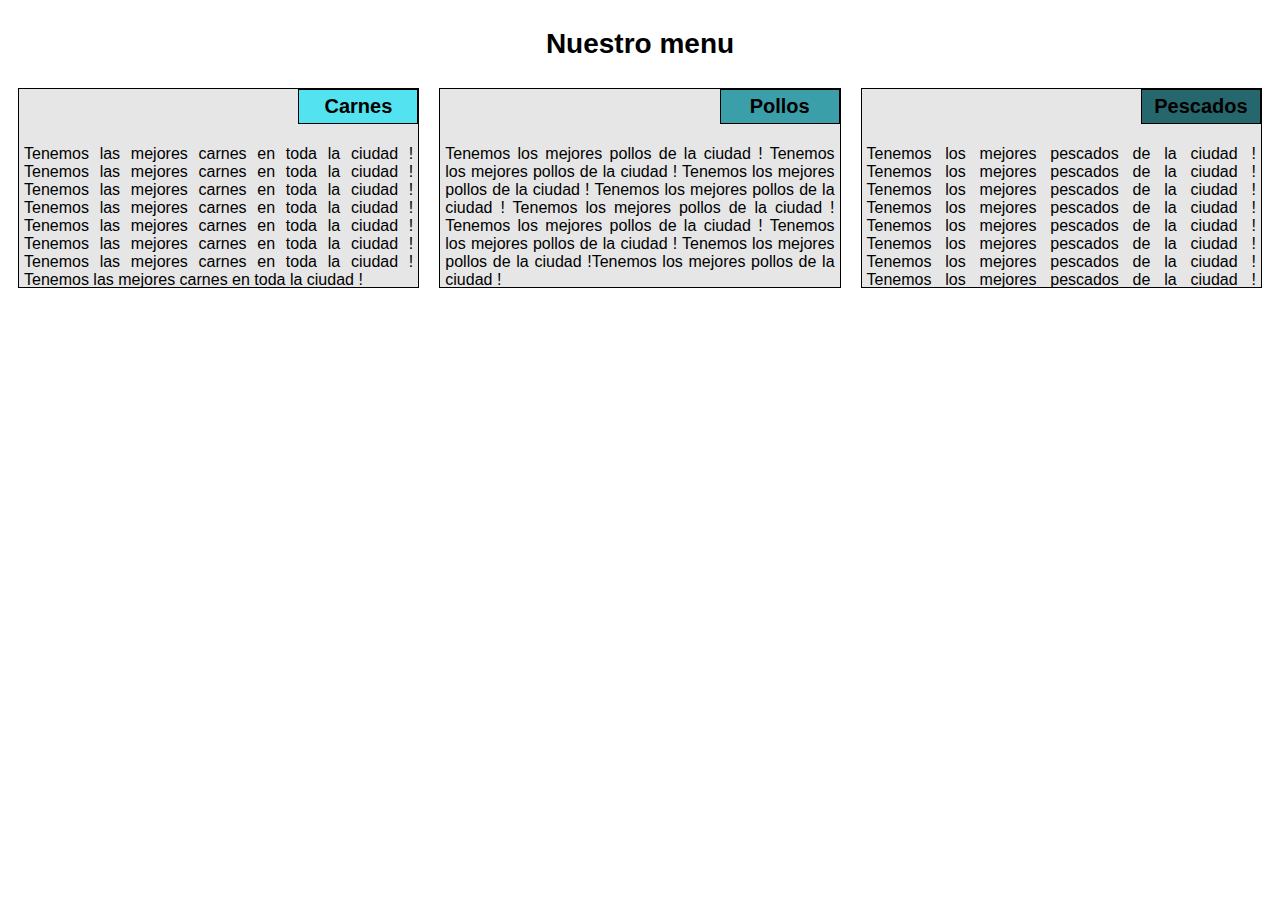
<file: Mod2-solutions/index.html>
<!DOCTYPE html>
<html>
<head>
<meta charset="utf-8">
<meta name="viewport" content="width=device-width">
<link rel="stylesheet" type="text/css" href="css\style.css">

	<title>Menu</title>

</head>

<body>

<header class="header">Nuestro menu</header>


<div class="row">


  <div class="container col-lg-4 col-md-6 col-sm-12">
  	<section>
  		<div class="food_section_name food_section_name_bg1">Carnes</div>
  			<p>Tenemos las mejores carnes en toda la ciudad ! Tenemos las mejores carnes en toda la ciudad ! Tenemos las mejores carnes en toda la ciudad ! Tenemos las mejores carnes en toda la ciudad ! Tenemos las mejores carnes en toda la ciudad ! Tenemos las mejores carnes en toda la ciudad ! Tenemos las mejores carnes en toda la ciudad ! Tenemos las mejores carnes en toda la ciudad !</p>
  		</div>
  	</section>

  <div class="container col-lg-4 col-md-6 col-sm-12">
  	<section>
  		<div class="food_section_name food_section_name_bg2">Pollos</div>
  			<p>Tenemos los mejores pollos de la ciudad ! Tenemos los mejores pollos de la ciudad ! Tenemos los mejores pollos de la ciudad ! Tenemos los mejores pollos de la ciudad ! Tenemos los mejores pollos de la ciudad ! Tenemos los mejores pollos de la ciudad ! Tenemos los mejores pollos de la ciudad ! Tenemos los mejores pollos de la ciudad !Tenemos los mejores pollos de la ciudad !</p>
  		</div>
  	</section>

  	  <div class="container col-lg-4 col-md-12 col-sm-12">
  	<section>
  		<div class="food_section_name food_section_name_bg3">Pescados</div>
  			<p>Tenemos los mejores pescados de la ciudad ! Tenemos los mejores pescados de la ciudad ! Tenemos los mejores pescados de la ciudad ! Tenemos los mejores pescados de la ciudad ! Tenemos los mejores pescados de la ciudad ! Tenemos los mejores pescados de la ciudad ! Tenemos los mejores pescados de la ciudad ! Tenemos los mejores pescados de la ciudad ! Tenemos los mejores pescados de la ciudad !</p>
  		</div>
  	</section>
  

</div>


</body>
</html>
</file>
